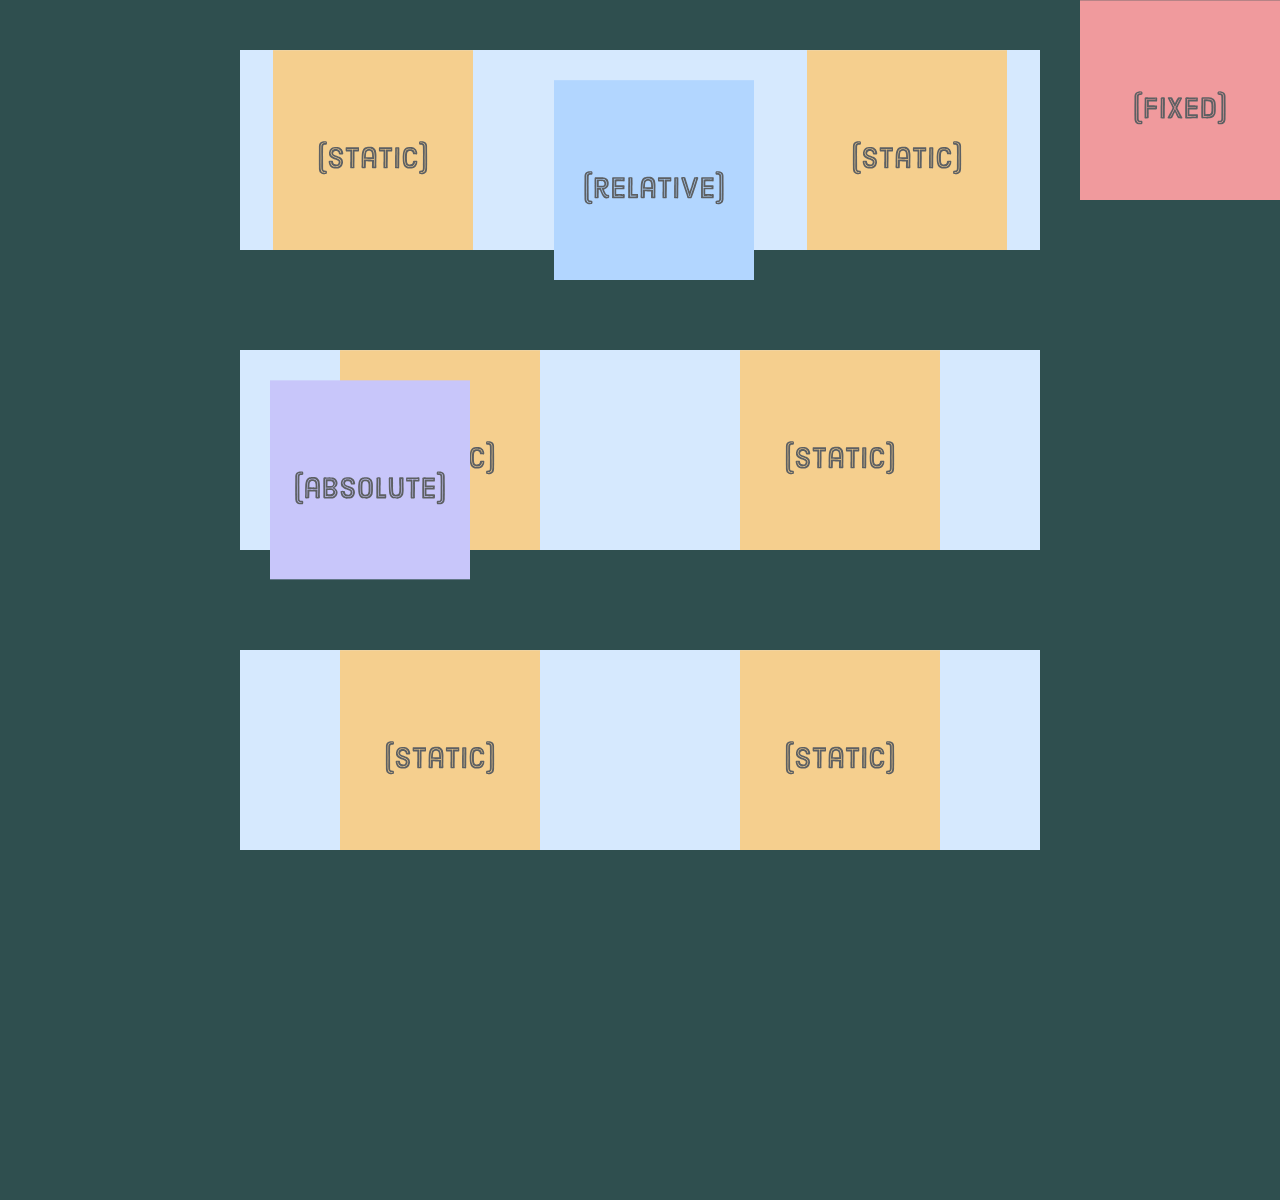
<file: advanced-css-positioning/dropdown-menu/index.html>
<!DOCTYPE html>
<html lang="en">
<head>
    <meta charset="UTF-8">
    <link rel="stylesheet" href="style.css">
    <script src="index.js" defer></script>
    <meta name="viewport" content="width=device-width, initial-scale=1.0">
    <title>Document</title>
</head>
<body>
    <div class="container">
        <div class="example relative">
            <div class="item"><img src="images/static.svg" alt="" srcset=""></div>
            <div class="item item-relative"><img src="images/relative.svg" alt="" srcset=""></div>
            <div class="item"><img src="images/static.svg" alt="" srcset=""></div>
        </div>
    </div>
    <div class="container">
        <div class="example absolute">
            <div class="item"><img src="images/static.svg" alt="" srcset=""></div>
            <div class="item item-absolute"><img src="images/absolute.svg" alt="" srcset=""></div>
            <div class="item"><img src="images/static.svg" alt="" srcset=""></div>
        </div>
    </div>
    <div class="container">
        <div class="example fixed">
            <div class="item"><img src="images/static.svg" alt="" srcset=""></div>
            <div class="item item-fixed"><img src="images/fixed.svg" alt="" srcset=""></div>
            <div class="item"><img src="images/static.svg" alt="" srcset=""></div>
        </div>
    </div>
</body>
</html>
</file>
<file: advanced-css-positioning/dropdown-menu/style.css>
* {
    padding: 0;
    margin: 0;
    box-sizing: border-box;
}

body {
    height: 1200px;
    background-color: darkslategrey;
}

.container {
    display: flex;
    justify-content: center;
}

.example {
    display: flex;
    width: 800px;
    justify-content: space-around;
    margin: 50px 0;
    background-color: #D6E9FE;
}

.item img {
    display: block;
}

.item-relative {
    position: relative;
    top: 30px;
    left: 30px;
}

.absolute {
    position: relative;
}

.item-absolute {
    position: absolute;
    top: 30px;
    left: 30px;
}

.fixed {
    position: relative;
}

.item-fixed {
    position: fixed;
    top: 0;
    right: 0;
}
</file>
